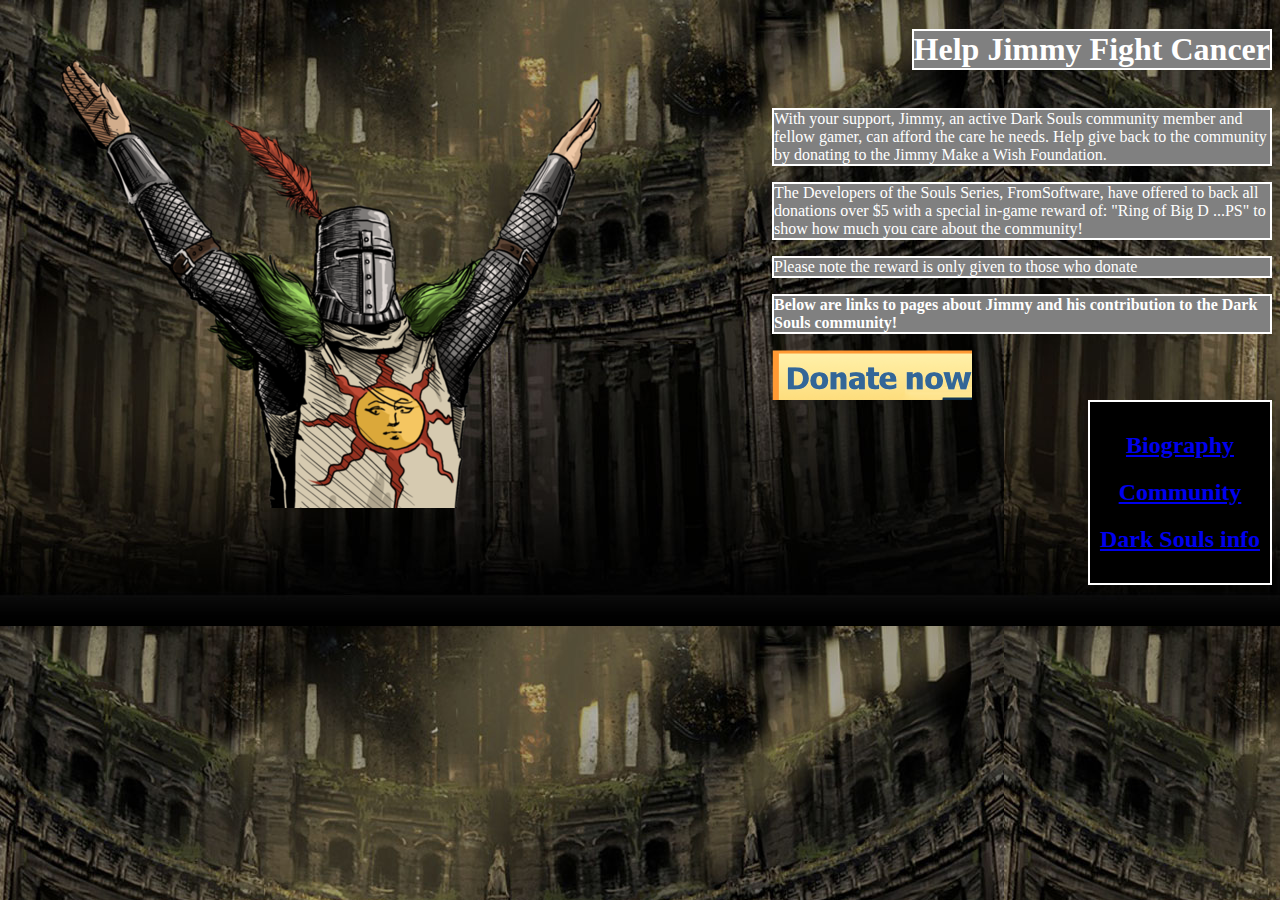
<file: index.html>
<!DOCTYPE html>
<html>
<head>
	<title>Dark Souls Make A Wish</title>
	<link rel="stylesheet" href="style.css">
</head>
<body>
	<h1 id="indexh1">Help Jimmy Fight Cancer</h1>	
 	<body background="background.jpg">
 	<div id="jimmy">
 	</div>
 	<div id="wrapper">
 	<section>
 		<p>With your support, Jimmy, an active Dark Souls community member and fellow gamer, can afford the care he needs. Help give back to the community by donating to the Jimmy Make a Wish Foundation.</p>
 	</section>
 	<section>
 		<p>The Developers of the Souls Series, FromSoftware, have offered to back all donations over $5 with a special in-game reward of: "Ring of Big D ...PS" to show how much you care about the community!</p>
 		<p>Please note the reward is only given to those who donate</p>
 	</section>
 	<section>
 		<p><strong>Below are links to pages about Jimmy and his contribution to the Dark Souls community!</strong></p>
 	</section>
 	<a href="https://www.paypal.com"><div id="donatebutton">
 	</div></a>
 	</div>
 	<div id="linksindex">
 		<h2><a href="bio.html">Biography</a></h2>
 		<h2><a href="community.html">Community</a></h2>
 		<h2><a href="dsouls.html">Dark Souls info</a></h2>
 	</div>
</body>
</html>
</file>
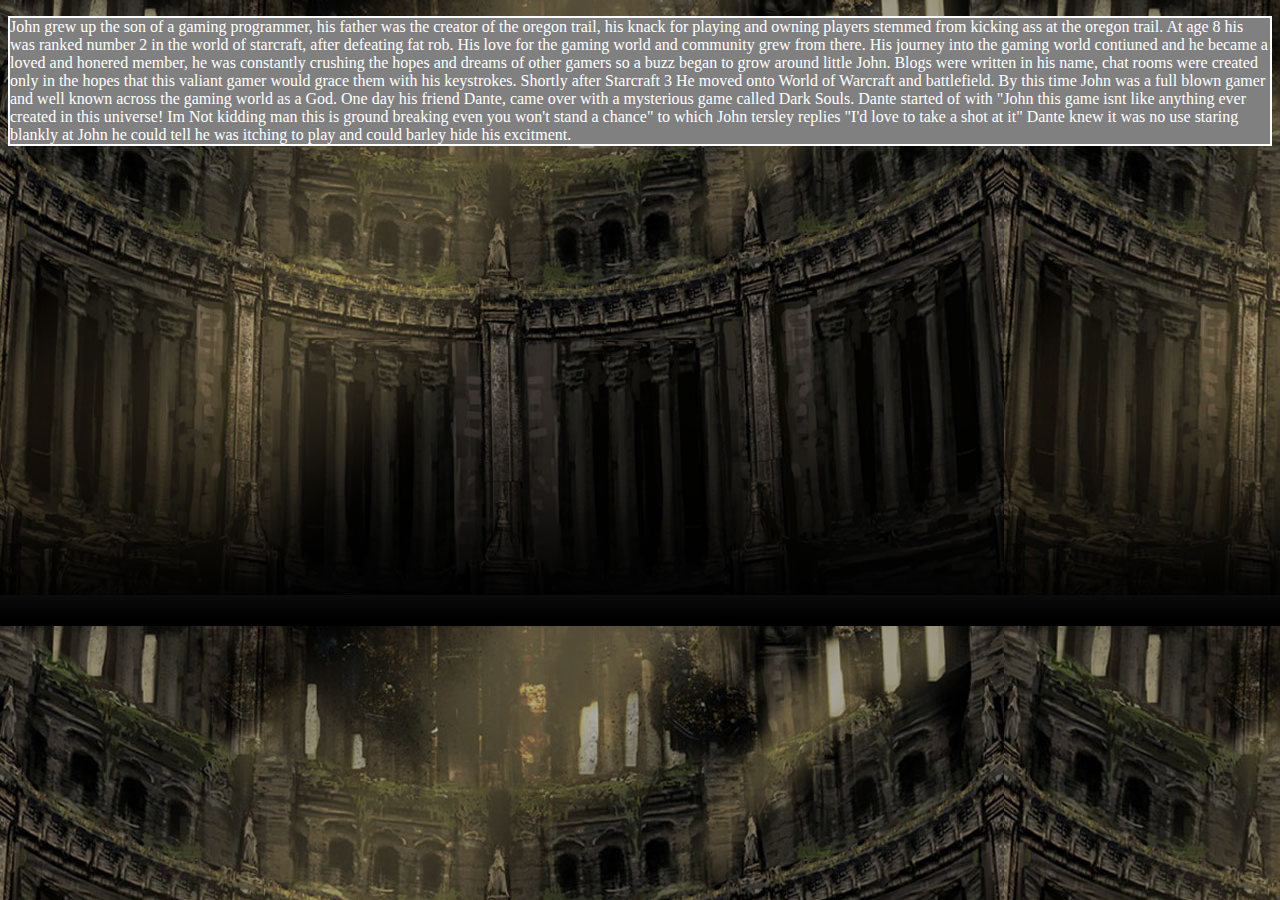
<file: Bio.html>
<!DOCTYPE html>
<html>
<head>
	<title>Biography</title>
	<link rel="stylesheet" href="style.css">
</head>
	<body>
		<body background="background.jpg">
		<p>
		John grew up the son of a gaming programmer, his father was the creator of the oregon trail, his knack for playing and owning players stemmed from kicking ass at the oregon trail. At age 8 his was ranked number 2 in the world of starcraft, after defeating fat rob. His love for the gaming world and community grew from there. 
		His journey into the gaming world contiuned and he became a loved and honered member, he was constantly crushing the hopes and dreams of other gamers so a buzz began to grow around little John. Blogs were written in his name, chat rooms were created only in the hopes that this valiant gamer would grace them with his keystrokes. Shortly after Starcraft 3 He moved onto World of Warcraft and battlefield. By this time John was a full blown gamer and well known across the gaming world as a God.
		One day his friend Dante, came over with a mysterious game called Dark Souls. Dante started of with "John this game isnt like anything ever created in this universe! Im Not kidding man this is ground breaking even you won't stand a chance" to which John tersley replies "I'd love to take a shot at it" Dante knew it was no use staring blankly at John he could tell he was itching to play and could barley hide his excitment. 
		</p>
	</body>
</html>
</file>
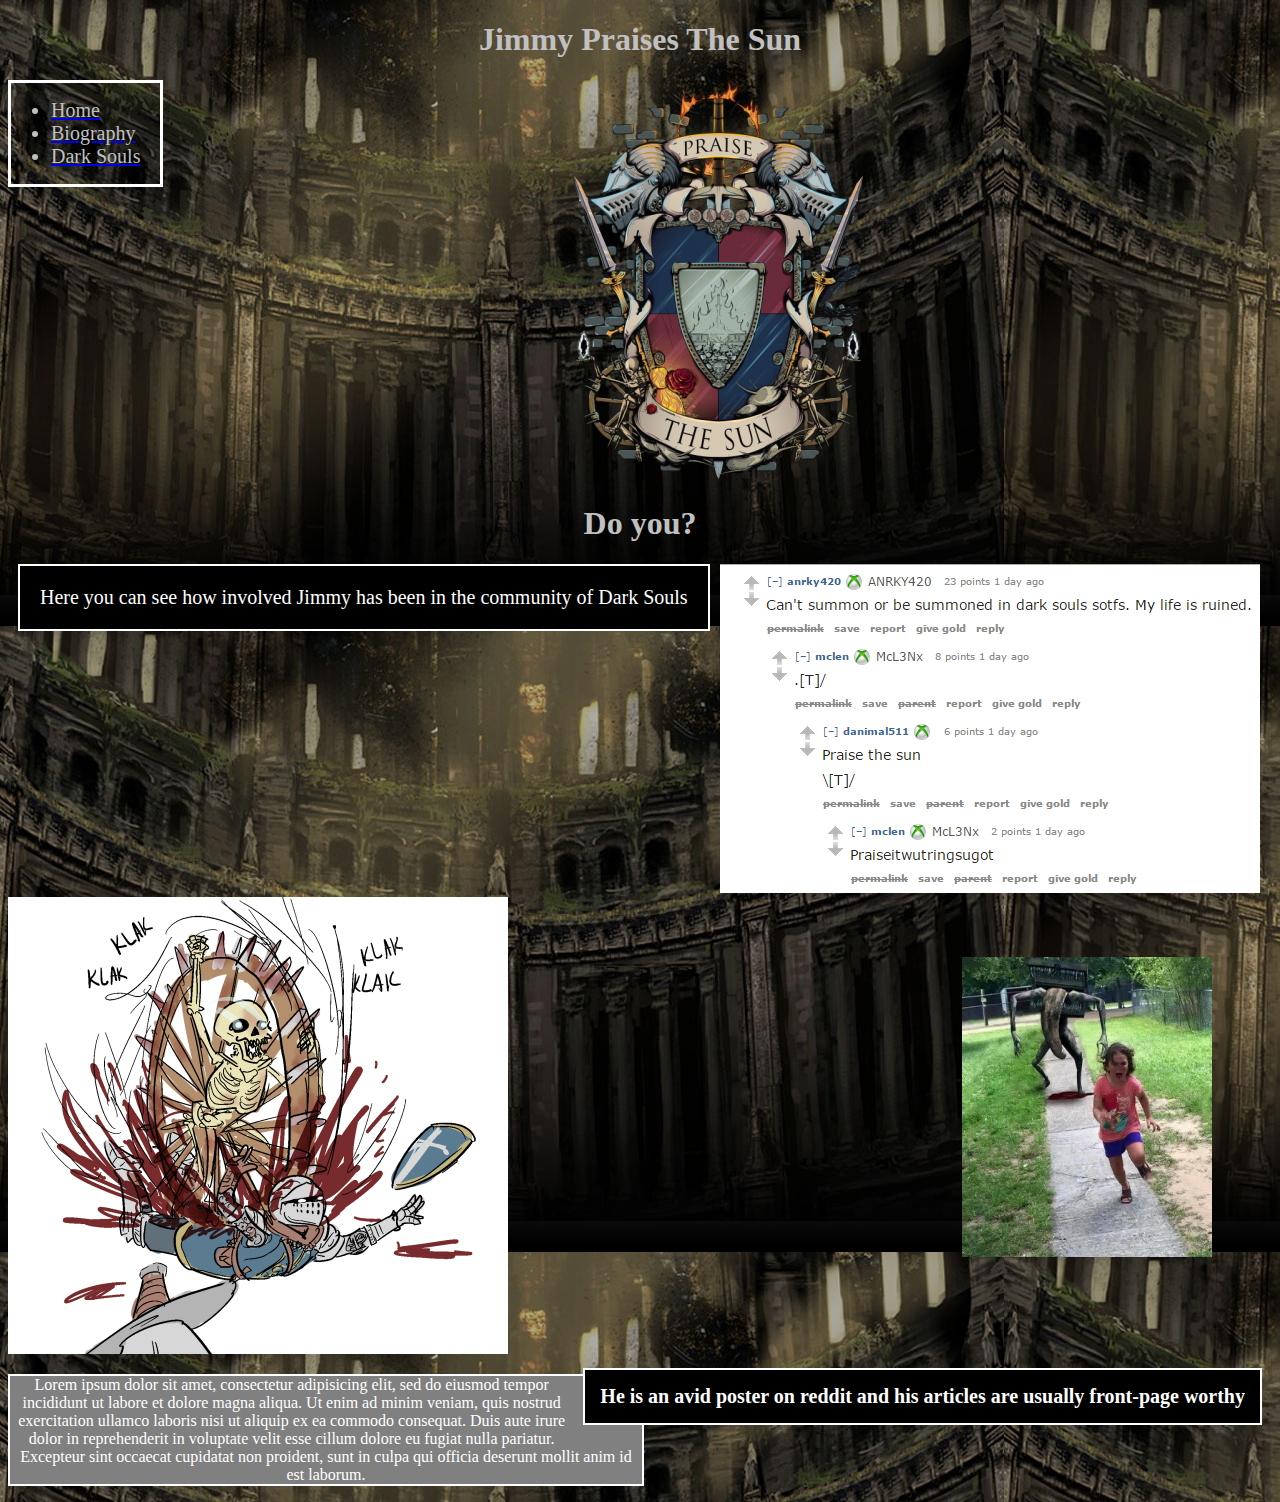
<file: community.html>
<!DOCTYPE html>
<html>
<head>
	<title>Praise The Sun!</title>
	<link rel="stylesheet" href="style.css">
</head>
<body>
<header><h1 id="jimmyh1">Jimmy Praises The Sun</h1></header>
	<body background="background.jpg">
		<div id="comnav">
			<ul>
				<a href="index.html"><li id="comlistnav">Home</li></a>
				<a href="bio.html"><li id="comlistnav">Biography</li></a>
				<a href="dsouls.html"><li id="comlistnav">Dark Souls</li></a>
			</ul>
		</div>
		<div id="dpraises">
			<img id="praise" src="praise.jpg">
			<h1 id="jimmyh1"> Do you?</h1>
		</div>
	<header id="comhead"> Here you can see how involved Jimmy has been in the community of Dark Souls </header>
	<img src="redditsub.jpg">
	<img src="youdied.jpg">
				<img id="mimicgo" src="dsoulsgo.jpg">
	<h3 id="comh3">He is an avid poster on reddit and his articles are usually front-page worthy</h3>
	<p id="comp"> Lorem ipsum dolor sit amet, consectetur adipisicing elit, sed do eiusmod
	tempor incididunt ut labore et dolore magna aliqua. Ut enim ad minim veniam,
	quis nostrud exercitation ullamco laboris nisi ut aliquip ex ea commodo
	consequat. Duis aute irure dolor in reprehenderit in voluptate velit esse
	cillum dolore eu fugiat nulla pariatur. Excepteur sint occaecat cupidatat non
	proident, sunt in culpa qui officia deserunt mollit anim id est laborum.</p>
</body>
</html>
</file>
<file: style.css>
p{
	color:white;
	font-style: Verdana;
	background-color: grey;
	border:solid white 2px;

}


#dsoulsp {
	color:white;
	text-align:center;
	padding:2px; 
	padding-right: 90px;
}
body {
	background-color: #8E8B91 
}
#dpraises {
	text-align:center;
	float:center;

}
#jimmyh1 {
	text-align: center;
	color: silver;
}
#comhead{
	text-align: left;
	color:white;
	border:solid white 2px;
	display: inline-block;
	font-size:20px;
	float:left;
	padding:20px;
	margin-left: 10px;
	margin-right: 10px;
	background-color:black;
}
#comnav {
	border:solid white 3px;
	float:left;
	padding-right:20px;
}
#comlistnav {
	color:silver;
	font-size: 20px;
}
#comh3{
	color:white;
	text-align: right;
	border:solid white 2px;
	display: inline-block;
	font-size:20px;
	float:right;
	padding:15px;
	margin:10px;
	background-color: black;
}
#comp {
	text-align: center;
	width:50%;
	float:top;
}
#mimicgo {
	height:300px;
	width:250px;
	float: right;
	padding:50px;
	margin:10px;
}

h1 {
	font-style: Verdana;
	color:silver;
	text-align:center;
}
#mimic {
	float:left;
	width:25%;
	height:50%;
	position:relative;
}
#wallmonster {
	background-image: url("Dwallmonster.jpg");
	width:400px;
	height:200px;
	float:right;
}
#dshome {
	color:silver;
	font-size:29px;
}
#dsbiography {
	color:silver;
	font-size: 29px;
}
#dscommunity {
	color:silver;
	font-size: 29px;
}
#nav {
	border:solid white 2px;
	display:inline-block;
	text-align: center;
	background-color: black;
	padding:10px;
	float:right;
}

#jimmy {
	background-image: url("community.jpg");
	width:700px;
	height:500px;
	float:left;
}
#indexh1 {
	color:white;
	font-style: Verdana;
	border:solid white 2px;
	display:inline-block;
	background-color: grey;
	float:right;
}
#wrapper {
	width:500px;
	float:right;
}
#linksindex {
	border:solid white 2px;
	color: grey;
	float:right;
	text-align: center;
	padding:10px;
	background-color: black;
}
#donatebutton {
	background-image: url(donate.jpg);
	width:200px;
	height:50px;
	text-indent: -9999px;
}
</file>
